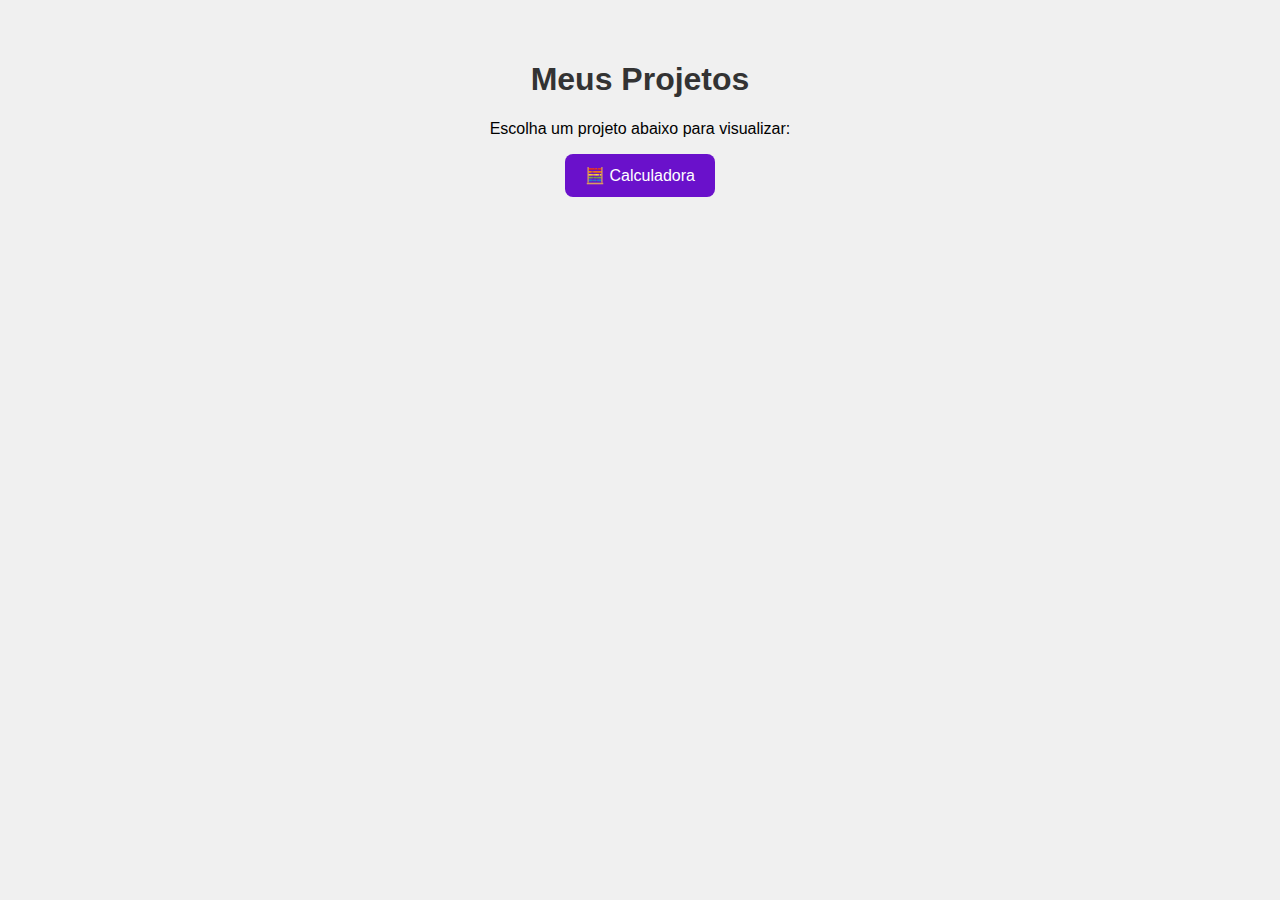
<file: index.html>
<!DOCTYPE html>
<html lang="pt-br">
<head>
    <meta charset="UTF-8">
    <meta name="viewport" content="width=device-width, initial-scale=1.0">
    <title>Meus Projetos</title>
    <style>
        body {
            font-family: Arial, sans-serif;
            background: #f0f0f0;
            margin: 0;
            padding: 40px;
            text-align: center;
        }
        h1 
        
        
        {
            color: #333;
        }
        .container {
            max-width: 600px;
            margin: auto;
        }
        ul {
            list-style: none;
            padding: 0;
        }
        li {
            margin: 15px 0;
        }
        a {
            text-decoration: none;
            background: #6a11cb;
            color: white;
            padding: 12px 20px;
            border-radius: 8px;
            display: inline-block;
            transition: .2s;
        }
        a:hover {
            background: #2575fc;
        }
    </style>
</head>
<body>

    <h1>Meus Projetos</h1>
    <p>Escolha um projeto abaixo para visualizar:</p>

    <div class="container">
        <ul>
            <li><a href="./calculadora/calculadora.html" target="_blank">🧮 Calculadora</a></li>
          
            <!-- Adicione mais projetos aqui -->
        </ul>
    </div>

</body>
</html>
</file>
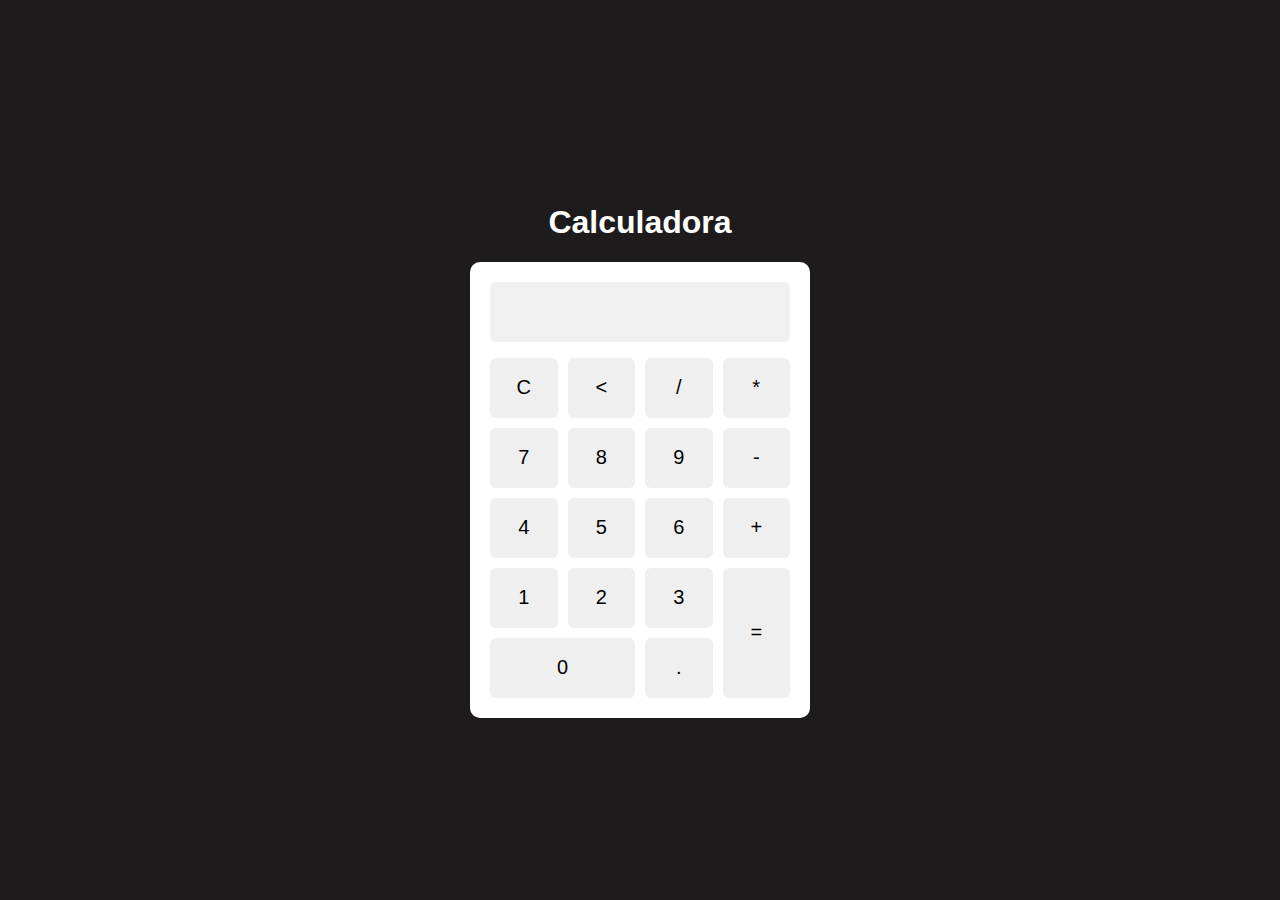
<file: calculadora/calculadora.html>
<!DOCTYPE html>
<html lang="pt-br">
<head>
    <meta charset="UTF-8">
    <meta name="viewport" content="width=device-width, initial-scale=1.0">
    <link rel="stylesheet" href="style.css">
    <title>Calculadora</title>
</head>
<body>
    <h1>Calculadora</h1>
    <div class="calculator">
        <input type="text" disabled id="display">
        <div class="box-buttons">
            <button onclick="clean()">C</button>
            <button onclick="back()">&lt;</button>
            <button onclick="insertToDisplay('/')">/</button>
            <button onclick="insertToDisplay('*')">*</button>
            <button onclick="insertToDisplay('7')">7</button>
            <button onclick="insertToDisplay('8')">8</button>
            <button onclick="insertToDisplay('9')">9</button>
            <button onclick="insertToDisplay('-')">-</button>
            <button onclick="insertToDisplay('4')">4</button>
            <button onclick="insertToDisplay('5')">5</button>
            <button onclick="insertToDisplay('6')">6</button>
            <button onclick="insertToDisplay('+')">+</button>
            <button onclick="insertToDisplay('1')">1</button>
            <button onclick="insertToDisplay('2')">2</button>
            <button onclick="insertToDisplay('3')">3</button>
            <button class="btn-zero" onclick="insertToDisplay('0')">0</button>
            <button onclick="insertToDisplay('.')">.</button>
            <button class="btn-result" onclick="result()">=</button>
        </div>
    </div>

    <script src="script.js"></script>
</body>
</html>
</file>
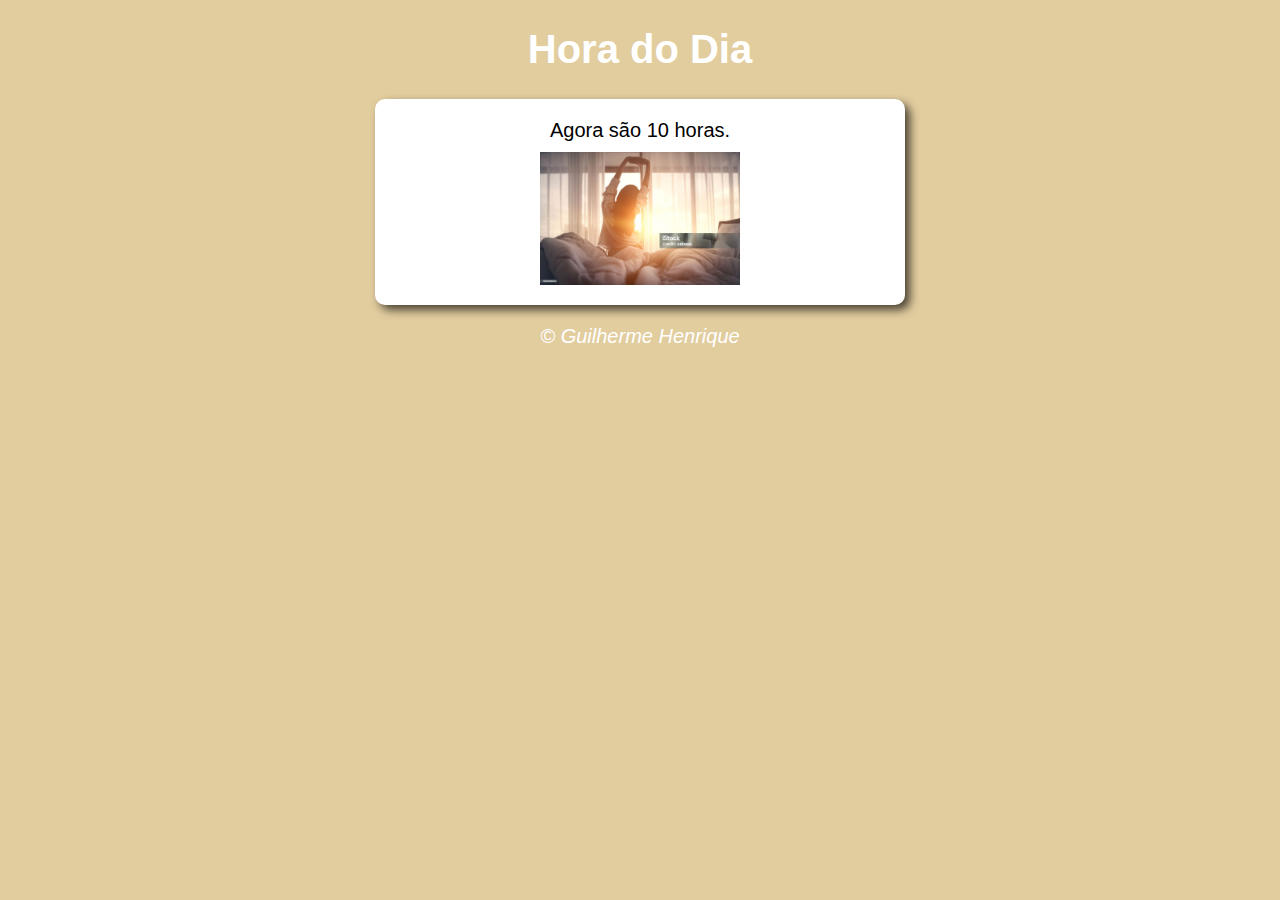
<file: Hora do Dia/modelo.html>
<!DOCTYPE html>
<html lang="pt-br">
<head>
    <meta charset="UTF-8">
    <meta name="viewport" content="width=device-width, initial-scale=1.0">
    <title>Hora do Dia</title>
    <link rel="stylesheet" href="estilo.css">
</head>
<body onload="carregar()">
    <header>
        <h1>Hora do Dia</h1>
    </header>
    <section>
        <div id="msg">
            Aqui vai aparecer a mensagem
        </div>
        <div id="footer">
            <img id="imagem" src="manha.jpg" alt="fotomanha">
        </div>
    </section>
    <footer>
        <p>&copy; Guilherme Henrique</p>
    </footer>
    <script src="script.js"></script>
</body>
</html>
</file>
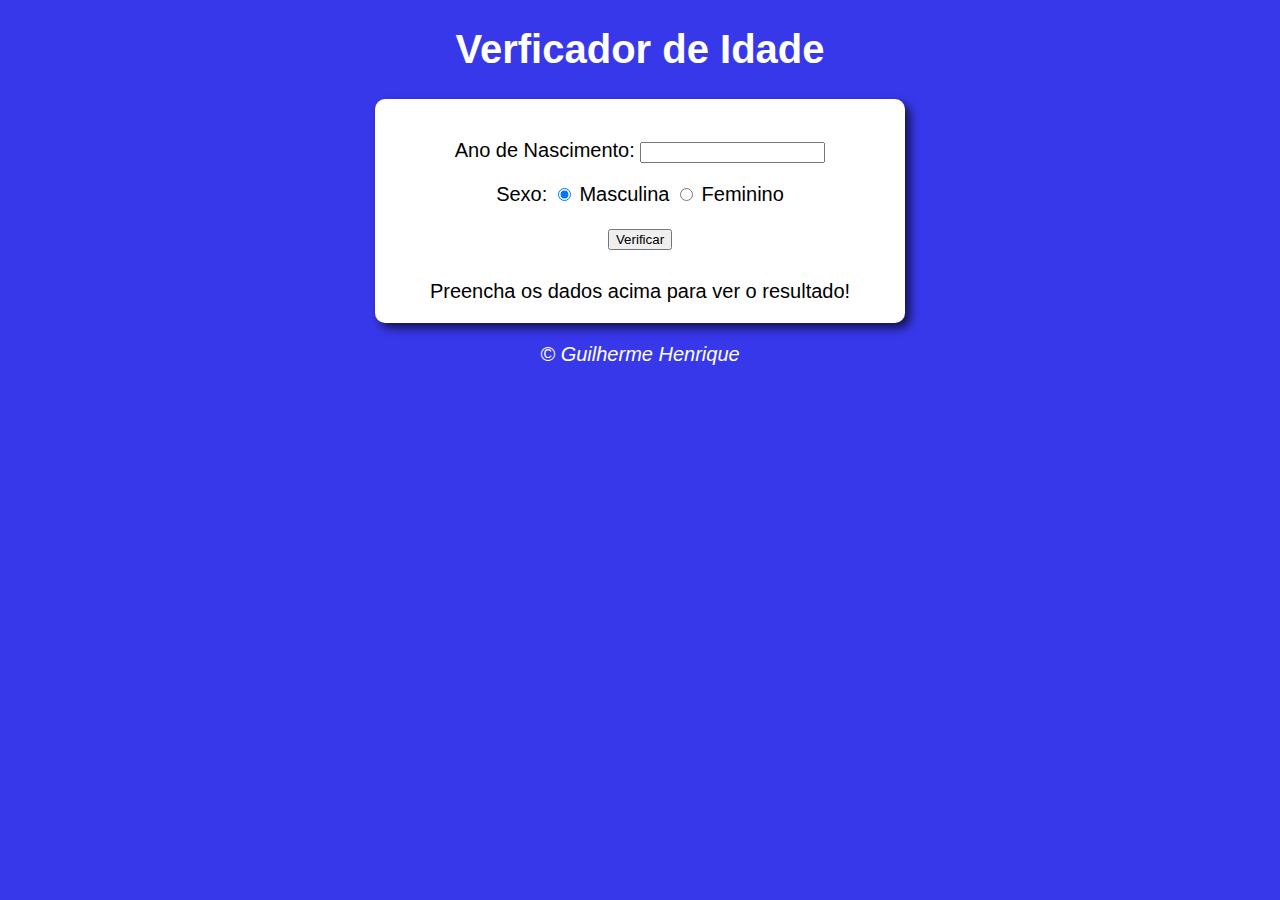
<file: Identificador de Idade/modelo.html>
<!DOCTYPE html>
<html lang="pt-br">
<head>
    <meta charset="UTF-8">
    <meta name="viewport" content="width=device-width, initial-scale=1.0">
    <title>Verficador de Idade</title>
    <link rel="stylesheet" href="estilo.css">
</head>
<body>
    <header>
        <h1>Verficador de Idade</h1>
    </header>
    <section>
        <div>
            <p>Ano de Nascimento:
            <input type="number" name="txtano" id="txtano" min="0"></p>
            <p>Sexo:
                <input type="radio" name="radsex" id="masc" checked>
                <label for="masc">Masculina</label>
                <input type="radio" name="radsex" id="fem">
                <label for="fem">Feminino</label>
            </p>
            <p>
                <input type="button" value="Verificar" onclick="verificar()">
            </p>
        </div>

        <div id="res">
            Preencha os dados acima para ver o resultado!
        </div>
    </section>
    <footer>
        <p>&copy; Guilherme Henrique</p>
    </footer>
    <script src="index.js"></script>
</body>
</html>
</file>
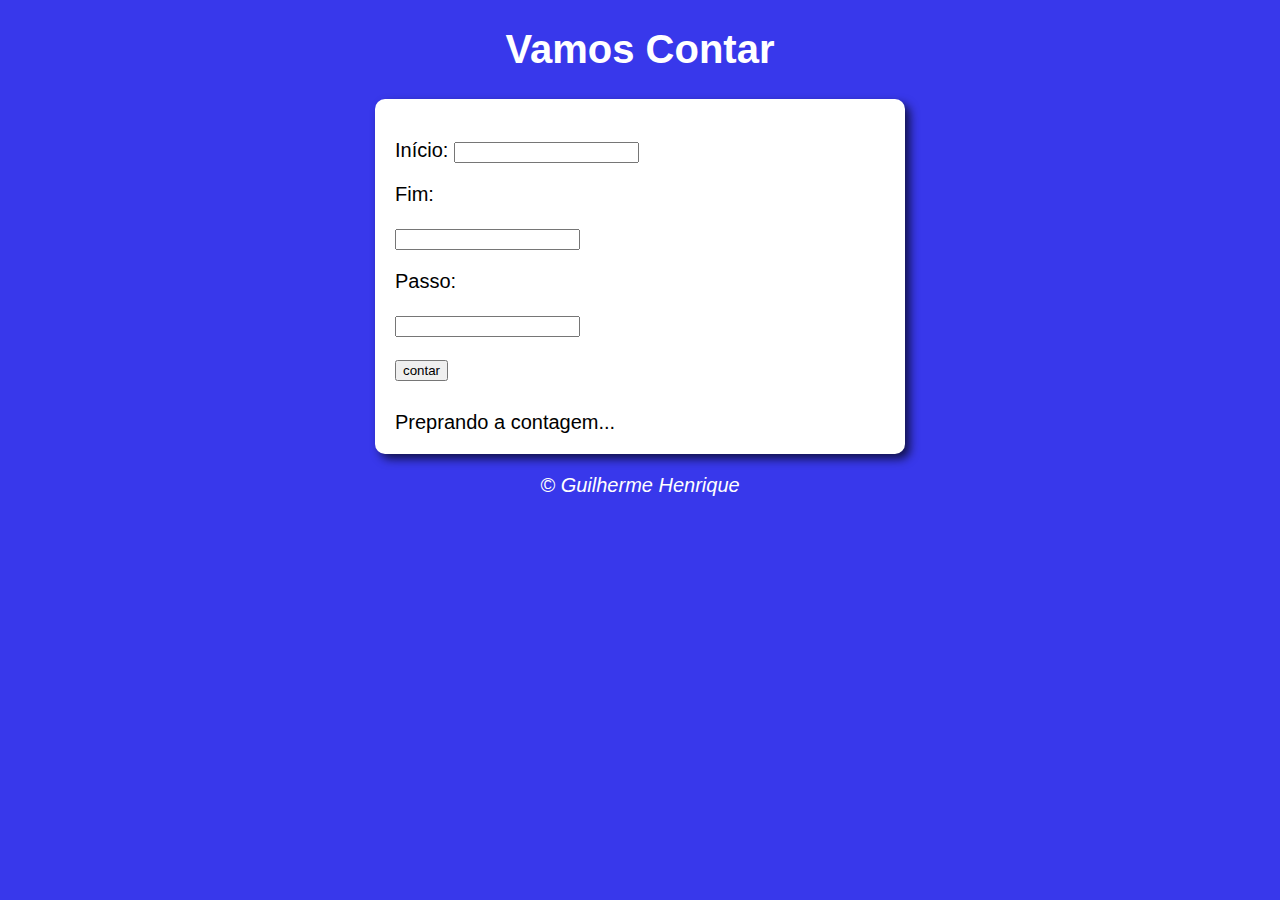
<file: Vamos Contar/contador.html>
<!DOCTYPE html>
<html lang="pt-br">
<head>
    <meta charset="UTF-8">
    <meta name="viewport" content="width=device-width, initial-scale=1.0">
    <title>Super Contador</title>
    <link rel="stylesheet" href="arquivo.css">
</head>
<body>
    <header>
        <h1>Vamos Contar</h1>
    </header>
    <section>
        <div id="dados">
            <p>Início: <input type="number" name="inicio" id="txti"></p>
            <p>Fim:</p> <input type="number" name="fim" id="txtf">
            <p>Passo:</p> <input type="number" name="passo" id="txtp">
            <p><input type="button" value="contar" onclick="contar()"></p>
        </div>
        <div id="res">
            Preprando a contagem...
        </div>
    </section>
    <footer>
        <p>&copy; Guilherme Henrique</p>
    </footer>
    <script src="contador.js"></script>
</body>
</html>
</file>
<file: calculadora/style.css>
body{
    display: flex;
    flex-direction: column;
    justify-content: center;
    align-items: center;
    height: 100vh;
    margin: 0;
    padding: 0;
    font-family: Arial, Helvetica, sans-serif;
    background-color: hsl(0, 2%, 11%);
}

h1{
    color: white;
}

.calculator{
    background-color: white;
    width: 300px;
    border-radius: 10px;
    padding: 20px;
}

#display {
    width: 100%;
    box-sizing: border-box;
    height: 60px;
    border: none;
    border-radius: 6px;
    background-color: #f0f0f0;
    text-align: right;
    font-size: 20px;
    margin-bottom: 16px;
    

}

.box-buttons {
    display: grid;
    grid-template-columns: 1fr 1fr 1fr 1fr;
    grid-template-rows: 1fr 1fr 1fr 1fr 1fr;
    gap: 10px;
}

button {
    border: none;
    height: 60px;
    border-radius: 6px;
    font-size: 20px;

}

button:hover {
    background-color: #e1e1e1;
    cursor: pointer;
    transition: .4s;
}

.btn-zero{
    grid-column: 1 / 3;
}

.btn-result{
    grid-row: 4 / 6;
    height: 100%;
    grid-column: 4;
}
</file>
<file: Hora do Dia/estilo.css>
body{
    background: rgb(56, 56, 235);
    font: normal 15pt Arial;
}

header{
    color: white;
    text-align: center;

}

section{
    background: white;
    border-radius: 10px;
    padding: 15px;
    width: 500px;
    margin: auto;
    box-shadow: 5px 5px 10px rgba(0, 0, 0, 0.676);
    
}

footer{
    color: white;
    text-align: center;
    font-style: italic;
}

#imagem {
    width: 200px;
    display: block;
    margin: auto;
}

div{
    text-align: center;
    padding: 5px;
}
</file>
<file: Identificador de Idade/estilo.css>
body{
    background: rgb(56, 56, 235);
    font: normal 15pt Arial;
}

header{
    color: white;
    text-align: center;

}

section{
    background: white;
    border-radius: 10px;
    padding: 15px;
    width: 500px;
    margin: auto;
    box-shadow: 5px 5px 10px rgba(0, 0, 0, 0.676);
    
}

footer{
    color: white;
    text-align: center;
    font-style: italic;
}

#imagem {
    width: 200px;
    display: block;
    margin: auto;
}

div{
    text-align: center;
    padding: 5px;
}
</file>
<file: Vamos Contar/arquivo.css>
body{
    background: rgb(56, 56, 235);
    font: normal 15pt Arial;
}

header{
    color: white;
    text-align: center;

}

section{
    background: white;
    border-radius: 10px;
    padding: 15px;
    width: 500px;
    margin: auto;
    box-shadow: 5px 5px 10px rgba(0, 0, 0, 0.676);
    
}

footer{
    color: white;
    text-align: center;
    font-style: italic;
}



div{
    
    padding: 5px;
}
</file>
